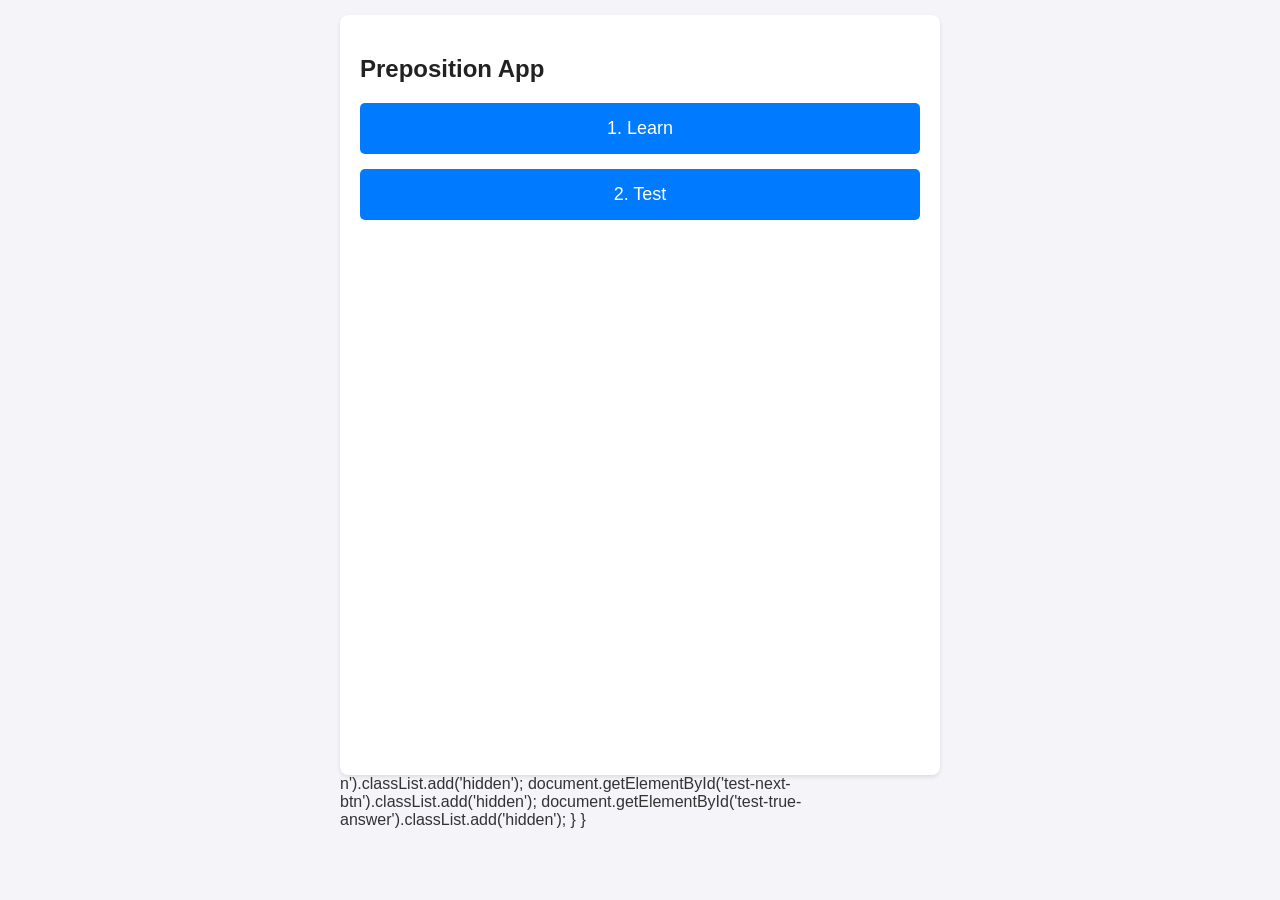
<file: Preposition (2).html>
<!DOCTYPE html>
<html lang="en">
<head>
    <meta charset="UTF-8">
    <meta name="viewport" content="width=device-width, initial-scale=1.0">
    <title>Preposition App</title>
    <style>
        body {
            font-family: Arial, sans-serif;
            padding: 15px;
            max-width: 600px;
            margin: 0 auto;
            background-color: #f4f4f9;
            color: #333;
        }
        .container {
            background: #fff;
            padding: 20px;
            border-radius: 8px;
            box-shadow: 0 2px 4px rgba(0,0,0,0.1);
            min-height: 80vh;
        }
        .hidden { display: none !important; }
        
        h1, h2, h3 { color: #222; }
        
        /* Main Menu Buttons */
        .main-btn {
            display: block;
            width: 100%;
            padding: 15px;
            margin-bottom: 15px;
            font-size: 18px;
            background-color: #007bff;
            color: white;
            border: none;
            border-radius: 5px;
            cursor: pointer;
        }
        .main-btn:active { background-color: #0056b3; }
        
        /* Nav Buttons */
        .nav-btn {
            padding: 8px 15px;
            background-color: #6c757d;
            color: white;
            border: none;
            border-radius: 4px;
            margin-bottom: 20px;
            cursor: pointer;
        }
        
        /* Learn List */
        .lesson-list-btn {
            display: inline-block;
            padding: 10px;
            margin: 5px;
            background: #e9ecef;
            border: 1px solid #ccc;
            border-radius: 4px;
            cursor: pointer;
        }
        
        /* Lesson View */
        .lesson-notes {
            background: #fdfdfd;
            padding: 15px;
            border-left: 4px solid #007bff;
            margin-bottom: 20px;
            line-height: 1.6;
            font-size: 0.95em;
        }
        .lesson-notes h3 { margin-top: 0; }
        .lesson-notes blockquote { background: #eee; padding: 5px 10px; margin: 5px 0; }
        
        /* Test & Exercise Styles */
        .progress { font-size: 0.9em; color: #666; margin-bottom: 10px; text-align: right; }
        .question { font-size: 1.1em; margin-bottom: 15px; font-weight: bold; }
        .options label {
            display: block;
            margin: 8px 0;
            padding: 10px;
            background: #e9ecef;
            border-radius: 4px;
            cursor: pointer;
        }
        input[type="radio"] { margin-right: 10px; }
        
        /* Minimal small buttons */
        .btn {
            padding: 6px 12px;
            font-size: 14px;
            border: 1px solid #ccc;
            border-radius: 4px;
            background-color: #fff;
            color: #333;
            cursor: pointer;
            margin-top: 10px;
            margin-right: 5px;
            display: inline-block;
        }
        .btn:active { background-color: #ddd; }
        .btn-primary { background-color: #007bff; color: white; border: none; }
        .btn-primary:active { background-color: #0056b3; }
        
        .result-display { margin-top: 15px; font-weight: bold; font-size: 1em; }
        .correct { color: green; }
        .wrong { color: red; }
        .true-answer {
            margin-top: 10px;
            font-size: 0.9em;
            background: #eef;
            padding: 8px;
            border-radius: 4px;
        }
        
        .exercise-block {
            border-top: 2px dashed #ccc;
            padding-top: 15px;
            margin-top: 20px;
        }
    </style>
</head>
<body>

<div class="container">
    <div id="main-menu">
        <h2>Preposition App</h2>
        <button class="main-btn" onclick="showView('learn-list-view')">1. Learn</button>
        <button class="main-btn" onclick="startTest()">2. Test</button>
    </div>

    <div id="learn-list-view" class="hidden">
        <button class="nav-btn" onclick="showView('main-menu')">← Back to Menu</button>
        <h2>Select a Lesson</h2>
        <div id="lesson-buttons-container"></div>
    </div>

    <div id="lesson-view" class="hidden">
        <button class="nav-btn" onclick="showView('learn-list-view')">← Back to Lessons</button>
        <h2 id="lesson-title">Lesson</h2>
        <div id="lesson-content" class="lesson-notes"></div>
        
        <div class="exercise-block" id="lesson-exercise-container">
            <h3>Practice Exercises</h3>
            <div id="exercise-question-text" class="question"></div>
            <div id="exercise-options" class="options"></div>
            <button id="ex-confirm-btn" class="btn btn-primary" onclick="confirmExercise()">Confirm</button>
            <div id="ex-result" class="result-display hidden"></div>
            <button id="ex-show-ans-btn" class="btn hidden" onclick="showExerciseAnswer()">Show Answer</button>
            <button id="ex-next-btn" class="btn hidden" onclick="nextExercise()">Next</button>
            <div id="ex-true-answer" class="true-answer hidden"></div>
        </div>
    </div>

    <div id="test-view" class="hidden">
        <button class="nav-btn" onclick="showView('main-menu')">← Quit Test</button>
        <div class="progress" id="test-progress"></div>
        <div class="question" id="test-question-text"></div>
        <div class="options" id="test-options"></div>
        
        <button id="test-confirm-btn" class="btn btn-primary" onclick="confirmTest()">Confirm</button>
        
        <div id="test-result" class="result-display hidden"></div>
        <button id="test-show-ans-btn" class="btn hidden" onclick="showTestAnswer()">Show Answer</button>
        <button id="test-next-btn" class="btn hidden" onclick="nextTestQuestion()">Next</button>
        
        <div id="test-true-answer" class="true-answer hidden"></div>
    </div>
</div>

<script>
    // ==========================================
    // DATA: LESSONS (First 5 complete as template)
    // ==========================================
    const lessonsData = [
        {
            word: "About",
            notes: `<h3>1. Subject Matter (အကြောင်းအရာ)</h3><p>စကားပြောဆိုမှု သို့မဟုတ် အကြောင်းအရာကို ပြသရန် သုံးသည်။</p><h3>2. Approximation (ခန့်မှန်းခြေ)</h3><p>ကိန်းဂဏန်း ခန့်မှန်းခြေကို ပြရန် သုံးသည်။</p>`,
            exercises: [
                { options: ["The pencil is about the table.", "I am reading a book about history.", "He is standing about her."], answer: "I am reading a book about history." },
                { options: ["It is about 5 o'clock now.", "The clock is about the wall.", "Put the rug about the floor."], answer: "It is about 5 o'clock now." },
                { options: ["She sat about the chair.", "The cat is about the bed.", "Tell me about your trip."], answer: "Tell me about your trip." }
            ]
        },
        {
            word: "Above",
            notes: `<h3>1. Higher Position (ပိုမြင့်သော နေရာ)</h3><p>ထိမနေဘဲ အပေါ်ဘက်တွင် ရှိနေခြင်း။</p>`,
            exercises: [
                { options: ["I was born above July.", "The sun is above the clouds.", "He is from above Myanmar."], answer: "The sun is above the clouds." },
                { options: ["The picture hangs above the sofa.", "I am looking above my glasses.", "He is good above playing guitar."], answer: "The picture hangs above the sofa." },
                { options: ["She is married above a doctor.", "I received a letter above my friend.", "The birds are flying above the trees."], answer: "The birds are flying above the trees." }
            ]
        },
        {
            word: "Across",
            notes: `<h3>1. Movement (ဖြတ်သန်းသွားခြင်း)</h3><p>တစ်ဖက်မှ အခြားတစ်ဖက်သို့ ဖြတ်သွားခြင်း။</p>`,
            exercises: [
                { options: ["He is afraid across spiders.", "He ran across the bridge.", "The keys are across the pocket."], answer: "He ran across the bridge." },
                { options: ["The shop is across the street.", "I am interested across coding.", "She is proud across her work."], answer: "The shop is across the street." },
                { options: ["He died across a heart attack.", "We walked across the river.", "The glass is full across water."], answer: "We walked across the river." }
            ]
        },
        {
            word: "Against",
            notes: `<h3>1. Physical Contact (မှီထားခြင်း)</h3><p>နံရံ သို့မဟုတ် အရာတစ်ခုကို အားပြုမှီထားခြင်း။</p>`,
            exercises: [
                { options: ["Don't lean against the glass.", "I am looking against my keys.", "He arrived against time for dinner."], answer: "Don't lean against the glass." },
                { options: ["She distributed candy against the kids.", "They argued against politics.", "The rain beat against the window."], answer: "The rain beat against the window." },
                { options: ["The cat hid against the bed.", "I have been waiting against three hours.", "Put the ladder against the wall."], answer: "Put the ladder against the wall." }
            ]
        },
        {
            word: "Along",
            notes: `<h3>1. Parallel (တစ်လျှောက်)</h3><p>အလျားလိုက်အတိုင်း သွားခြင်း။</p>`,
            exercises: [
                { options: ["The bird flew along the house.", "He is standing along front of the mirror.", "We walked along the path."], answer: "We walked along the path." },
                { options: ["He parked his car along the building.", "Trees grow along the road.", "The keys slipped along the cracks."], answer: "Trees grow along the road." },
                { options: ["He climbed along the ladder.", "The boat moved along the shore.", "She fell along the stairs."], answer: "The boat moved along the shore." }
            ]
        },
        {
            word: "Among",
            notes: `<h3>1. Group (အုပ်စုကြား)</h3><p>လူ သို့မဟုတ် အရာ ၃ ခုထက်ပိုသော အုပ်စုကြား။</p>`,
            exercises: [
                { options: ["I am waiting among the bus stop.", "He is famous among his friends.", "The train went among the tunnel."], answer: "He is famous among his friends." },
                { options: ["Look among the stars.", "The treasure was buried among the sand.", "Divide the cake among the kids."], answer: "Divide the cake among the kids." },
                { options: ["The book is written among Spanish.", "A house among the trees.", "I will see you among Monday."], answer: "A house among the trees." }
            ]
        },
        {
            word: "Around",
            notes: `<h3>1. Circular (ပတ်လည်)</h3><p>ပတ်ပတ်လည် ဝန်းရံခြင်း။</p>`,
            exercises: [
                { options: ["He works around a manager.", "The book belongs around me.", "They sat around the fire."], answer: "They sat around the fire." },
                { options: ["Walk around the building.", "He prefers tea around coffee.", "I am sick around this weather."], answer: "Walk around the building." },
                { options: ["The moon goes around the earth.", "She is capable around passing the test.", "He is fond around chocolate."], answer: "The moon goes around the earth." }
            ]
        },
        {
            word: "At",
            notes: `<h3>1. Point (နေရာ)</h3><p>တိကျသောနေရာ သို့မဟုတ် အချိန်။</p>`,
            exercises: [
                { options: ["I am at London tomorrow.", "I am at the office.", "He jumped at the pool."], answer: "I am at the office." },
                { options: ["She sit at him during movie.", "The bird flew at the house.", "Meet me at 5 PM."], answer: "Meet me at 5 PM." },
                { options: ["Look at the sky.", "I have been waiting at three hours.", "The train went at the tunnel."], answer: "Look at the sky." }
            ]
        },
        {
            word: "Behind",
            notes: `<h3>1. Rear (အနောက်ဘက်)</h3><p>အရာတစ်ခု၏ အနောက်ဘက်။</p>`,
            exercises: [
                { options: ["The car is behind the house.", "The book is written behind Spanish.", "He is good behind playing guitar."], answer: "The car is behind the house." },
                { options: ["She relies behind her parents.", "Don't hide behind the door.", "I am interested behind coding."], answer: "Don't hide behind the door." },
                { options: ["He arrived just behind time.", "She is afraid behind spiders.", "The sun went behind the clouds."], answer: "The sun went behind the clouds." }
            ]
        },
        {
            word: "Below",
            notes: `<h3>1. Lower (အောက်ဘက်)</h3><p>အဆင့် သို့မဟုတ် တည်နေရာ ပိုနိမ့်ခြင်း။</p>`,
            exercises: [
                { options: ["Sign your name below the line.", "We are traveling below London.", "They argued below politics."], answer: "Sign your name below the line." },
                { options: ["He arrived just below time.", "She relies below her parents.", "The temperature is below zero."], answer: "The temperature is below zero." },
                { options: ["I am interested below coding.", "My shoes are below the table.", "He is afraid below spiders."], answer: "My shoes are below the table." }
            ]
        },
        {
            word: "Beneath",
            notes: `<h3>1. Underneath (အောက်တည့်တည့်)</h3><p>အောက်ခြေတွင် ဖုံးအုပ်ခံထားရခြင်း။</p>`,
            exercises: [
                { options: ["She apologized beneath being late.", "They found gold beneath the floor.", "The train went beneath the tunnel."], answer: "They found gold beneath the floor." },
                { options: ["He parked his car beneath the building.", "I am looking beneath my glasses.", "Sit beneath the tree shadow."], answer: "Sit beneath the tree shadow." },
                { options: ["She was born beneath July.", "The store is open beneath 9 AM.", "The valley lies beneath the mountain."], answer: "The valley lies beneath the mountain." }
            ]
        },
        {
            word: "Beside",
            notes: `<h3>1. Next To (ဘေးတွင်)</h3><p>ဘေးကပ်လျက် ရှိနေခြင်း။</p>`,
            exercises: [
                { options: ["He walked beside the street.", "Sit beside me.", "The keys slipped beside the cracks."], answer: "Sit beside me." },
                { options: ["She distributed candy beside the kids.", "We stayed indoors beside the storm.", "The bank is beside the hotel."], answer: "The bank is beside the hotel." },
                { options: ["He will finish work beside Friday.", "Who is standing beside you?", "I can't wait beside the weekend."], answer: "Who is standing beside you?" }
            ]
        },
        {
            word: "Between",
            notes: `<h3>1. Middle (အလယ်ကြား)</h3><p>အရာနှစ်ခုကြား။</p>`,
            exercises: [
                { options: ["They live between the street from us.", "She leaned between the wall.", "I sat between Tom and Jerry."], answer: "I sat between Tom and Jerry." },
                { options: ["We walked between the river bank.", "The ball is between the boxes.", "There is a fence between the garden."], answer: "The ball is between the boxes." },
                { options: ["The temperature is between zero.", "Choose between blue and red.", "The treasure was buried between the sand."], answer: "Choose between blue and red." }
            ]
        },
        {
            word: "Beyond",
            notes: `<h3>1. Past (ဟိုဘက်တွင်)</h3><p>ကန့်သတ်ချက် သို့မဟုတ် နေရာထက် ကျော်လွန်ခြင်း။</p>`,
            exercises: [
                { options: ["Look beyond the stars.", "This gift is beyond you.", "The village is beyond the hill."], answer: "The village is beyond the hill." },
                { options: ["The truth is beyond doubt.", "I received a letter beyond my friend.", "He is standing beyond front of the mirror."], answer: "The truth is doubt." },
                { options: ["Put the box beyond the closet.", "Look beyond the horizon.", "The dog ran beyond the house."], answer: "Look beyond the horizon." }
            ]
        },
        {
            word: "By",
            notes: `<h3>1. Nearness (အနီး)</h3><p>ဘေးတွင် သို့မဟုတ် အနီးတွင်။</p><h3>2. Method (နည်းလမ်း)</h3>`,
            exercises: [
                { options: ["They waited by the building.", "He climbed by the ladder.", "I live by the sea."], answer: "I live by the sea." },
                { options: ["Go to work by car.", "She fell by the stairs.", "Take your shoes by."], answer: "Go to work by car." },
                { options: ["He threw the ball by me.", "The letter was written by him.", "Don't throw stones by the dog."], answer: "The letter was written by him." }
            ]
        },
        {
            word: "Down",
            notes: `<h3>1. Descending (အောက်သို့)</h3><p>အထက်မှ အောက်သို့။</p>`,
            exercises: [
                { options: ["We walked down the beach.", "Go down the stairs.", "She cut the paper down scissors."], answer: "Go down the stairs." },
                { options: ["He went to the party down friends.", "I will call you down an hour.", "Sit down on the chair."], answer: "Sit down on the chair." },
                { options: ["The sun is going down.", "Everyone was there down John.", "He works as a manager down the company."], answer: "The sun is going down." }
            ]
        },
        {
            word: "During",
            notes: `<h3>1. Period (အတွင်း)</h3><p>အချိန်ကာလတစ်ခုအတွင်း။</p>`,
            exercises: [
                { options: ["She is married during a doctor.", "Don't sleep during the class.", "I agree during you completely."], answer: "Don't sleep during the class." },
                { options: ["He is addicted during coffee.", "They congratulated her during success.", "It rained during the night."], answer: "It rained during the night." },
                { options: ["She insists during paying the bill.", "The book belongs during me.", "Quiet during the exam."], answer: "Quiet during the exam." }
            ]
        },
        {
            word: "Except",
            notes: `<h3>1. Exclusion (မှလွဲ၍)</h3><p>တစ်ခုကို ချန်လှပ်ထားခြင်း။</p>`,
            exercises: [
                { options: ["We complained except the noise.", "He died except a heart attack.", "Everyone went except me."], answer: "Everyone went except me." },
                { options: ["I like all fruits except apple.", "She suffers except asthma.", "I am familiar except this software."], answer: "I like all fruits except apple." },
                { options: ["He was accused except theft.", "Open daily except Sunday.", "She is capable except passing."], answer: "Open daily except Sunday." }
            ]
        },
        {
            word: "For",
            notes: `<h3>1. Purpose (အတွက်)</h3><p>ရည်ရွယ်ချက် သို့မဟုတ် လက်ခံသူ။</p>`,
            exercises: [
                { options: ["I am proud for your achievements.", "The glass is full for water.", "This gift is for you."], answer: "This gift is for you." },
                { options: ["Are you satisfied for the result?", "I am waiting for the bus.", "He is famous for his paintings."], answer: "I am waiting for the bus." },
                { options: ["Cook dinner for us.", "She is responsible for the project.", "I apologize for the mistake."], answer: "Cook dinner for us." }
            ]
        },
        {
            word: "From",
            notes: `<h3>1. Origin (မှ)</h3><p>စတင်ရာနေရာ သို့မဟုတ် အချိန်။</p>`,
            exercises: [
                { options: ["They objected from the new rules.", "I am from Myanmar.", "He prefers tea from coffee."], answer: "I am from Myanmar." },
                { options: ["She prevented him from leaving.", "I succeeded from fixing the car.", "Take it from the table."], answer: "Take it from the table." },
                { options: ["He believes from ghosts.", "She depends from public transport.", "A letter from my friend."], answer: "A letter from my friend." }
            ]
        },
        {
            word: "In",
            notes: `<h3>1. Enclosed (ထဲတွင်)</h3><p>အတွင်းဘက်တွင်။</p>`,
            exercises: [
                { options: ["I am thinking in buying a car.", "The pen is in the bag.", "He stared in the painting."], answer: "The pen is in the bag." },
                { options: ["She smiled in the child.", "They laughed in his joke.", "I live in Singapore."], answer: "I live in Singapore." },
                { options: ["He shouted in me in anger.", "Born in July.", "She threw the ball in me."], answer: "Born in July." }
            ]
        },
        {
            word: "Inside",
            notes: `<h3>1. Interior (အတွင်းဘက်)</h3><p>အထဲတွင် ရှိနေခြင်း။</p>`,
            exercises: [
                { options: ["I pointed inside the map.", "Go inside the house.", "He was amazed inside the view."], answer: "Go inside the house." },
                { options: ["She is shocked inside the news.", "I am surprised inside his behavior.", "What is inside the box?"], answer: "What is inside the box?" },
                { options: ["He is annoyed inside loud music.", "Stay inside during rain.", "She is angry inside her brother."], answer: "Stay inside during rain." }
            ]
        },
        {
            word: "Into",
            notes: `<h3>1. Movement (ထဲသို့)</h3><p>အပြင်မှ အထဲသို့ ဝင်ခြင်း။</p>`,
            exercises: [
                { options: ["I am excited into the trip.", "Walk into the room.", "He is worried into his exams."], answer: "Walk into the room." },
                { options: ["She is passionate into teaching.", "I feel sorry into him.", "Jump into the water."], answer: "Jump into the water." },
                { options: ["He is jealous into her success.", "Put it into the trash.", "She is tired into working all day."], answer: "Put it into the trash." }
            ]
        },
        {
            word: "Of",
            notes: `<h3>1. Possession (၏)</h3><p>ပိုင်ဆိုင်မှု သို့မဟုတ် အစိတ်အပိုင်း။</p>`,
            exercises: [
                { options: ["I am sick of this weather.", "The color of the car.", "He is fond of chocolate."], answer: "The color of the car." },
                { options: ["She was absent of school.", "I am reading a book of history.", "A cup of tea."], answer: "A cup of tea." },
                { options: ["It is of 5 o'clock now.", "The end of the story.", "Tell me of your trip."], answer: "The end of the story." }
            ]
        },
        {
            word: "Off",
            notes: `<h3>1. Separation (ခွာခြင်း)</h3><p>မျက်နှာပြင်မှ ခွာထွက်ခြင်း။</p>`,
            exercises: [
                { options: ["The sun is off the clouds.", "Take off your shoes.", "His name is off mine on the list."], answer: "Take off your shoes." },
                { options: ["The temperature is off zero.", "He ran off the bridge.", "Jump off the wall."], answer: "Jump off the wall." },
                { options: ["The shop is off the street.", "Turn off the light.", "We walked off the river."], answer: "Turn off the light." }
            ]
        },
        {
            word: "On",
            notes: `<h3>1. Surface (ပေါ်တွင်)</h3><p>မျက်နှာပြင်နှင့် ထိကပ်နေခြင်း။</p>`,
            exercises: [
                { options: ["Don't lean on the glass.", "The book is on the desk.", "He fought on the enemy."], answer: "The book is on the desk." },
                { options: ["Put the ladder on the wall.", "We walked on the path.", "On Monday we work."], answer: "On Monday we work." },
                { options: ["Trees grow on the road.", "Poster on the wall.", "The boat moved on the shore."], answer: "Poster on the wall." }
            ]
        },
        {
            word: "Out of",
            notes: `<h3>1. Exit (ထဲမှ)</h3><p>အတွင်းမှ အပြင်သို့ ထွက်ခြင်း။</p>`,
            exercises: [
                { options: ["He is famous out of his friends.", "Get out of the car.", "Divide the cake out of the kids."], answer: "Get out of the car." },
                { options: ["A house out of the trees.", "They sat out of the fire.", "Out of money now."], answer: "Out of money now." },
                { options: ["The moon goes out of the earth.", "Ran out of the room.", "Walk out of the building."], answer: "Ran out of the room." }
            ]
        },
        {
            word: "Outside",
            notes: `<h3>1. Exterior (အပြင်ဘက်)</h3><p>အပြင်ဘက်ခြမ်းတွင်။</p>`,
            exercises: [
                { options: ["I am outside the office.", "Wait outside the gate.", "Meet me outside 5 PM."], answer: "Wait outside the gate." },
                { options: ["Play outside in park.", "Look outside the sky.", "The car is outside the house."], answer: "Play outside in park." },
                { options: ["Don't hide outside the door.", "Noise outside my window.", "The sun went outside the clouds."], answer: "Noise outside my window." }
            ]
        },
        {
            word: "Over",
            notes: `<h3>1. Crossing (အပေါ်မှ)</h3><p>ကျော်ဖြတ်ခြင်း သို့မဟုတ် ဖုံးအုပ်ခြင်း။</p>`,
            exercises: [
                { options: ["Sign your name over the line.", "Jump over the fence.", "The temperature is over zero."], answer: "Jump over the fence." },
                { options: ["My shoes are over the table.", "Over 100 people.", "They found gold over the floor."], answer: "Over 100 people." },
                { options: ["Sit over the tree shadow.", "Bridge over the river.", "The valley lies over the mountain."], answer: "Bridge over the river." }
            ]
        },
        {
            word: "Since",
            notes: `<h3>1. Starting point (ကတည်းက)</h3><p>အတိတ်မှ စတင်ခဲ့သော အချိန်။</p>`,
            exercises: [
                { options: ["Sit since me.", "I have been here since 2 PM.", "The bank is since the hotel."], answer: "I have been here since 2 PM." },
                { options: ["Who is standing since you?", "I sat since Tom and Jerry.", "Since 2010 I live here."], answer: "Since 2010 I live here." },
                { options: ["The ball is since the boxes.", "Working since morning.", "Choose since blue and red."], answer: "Working since morning." }
            ]
        },
        {
            word: "Through",
            notes: `<h3>1. Penetrating (ဖောက်၍)</h3><p>အတွင်းထဲမှ ဖြတ်သွားခြင်း။</p>`,
            exercises: [
                { options: ["The village is through the hill.", "Walk through the tunnel.", "The truth is through doubt."], answer: "Walk through the tunnel." },
                { options: ["Look through the window.", "Look through the horizon.", "I live through the sea."], answer: "Look through the window." },
                { options: ["Go to work through car.", "Drive through the forest.", "The letter was written through him."], answer: "Drive through the forest." }
            ]
        },
        {
            word: "To",
            notes: `<h3>1. Destination (သို့)</h3><p>ဦးတည်ရာ ခရီးဆုံး။</p>`,
            exercises: [
                { options: ["Go down to stairs.", "Go to school.", "Sit down to the chair."], answer: "Go to school." },
                { options: ["The sun is going to.", "Don't sleep to the class.", "Send it to me."], answer: "Send it to me." },
                { options: ["It rained to the night.", "Welcome to Singapore.", "Quiet to the exam."], answer: "Welcome to Singapore." }
            ]
        },
        {
            word: "Toward",
            notes: `<h3>1. Direction (ဘက်သို့)</h3><p>ရောက်ချင်မှရောက်မည်၊ ဦးတည်ရာ။</p>`,
            exercises: [
                { options: ["Everyone went toward me.", "Walk toward the exit.", "I like all fruits toward apple."], answer: "Walk toward the exit." },
                { options: ["Open daily toward Sunday.", "This gift is toward you.", "Run toward me."], answer: "Run toward me." },
                { options: ["I am waiting toward the bus.", "Heading toward the goal.", "Cook dinner toward us."], answer: "Heading toward the goal." }
            ]
        },
        {
            word: "Under",
            notes: `<h3>1. Position (အောက်)</h3><p>အပေါ်မှ အုပ်မိုးခံထားရသော အောက်။</p>`,
            exercises: [
                { options: ["I am from under Myanmar.", "Cat under the chair.", "Take it under the table."], answer: "Cat under the chair." },
                { options: ["A letter under my friend.", "The pen is under the bag.", "Stand under umbrella."], answer: "Stand under umbrella." },
                { options: ["I live under Singapore.", "Hide under the bed.", "Born under July."], answer: "Hide under the bed." }
            ]
        },
        {
            word: "Until",
            notes: `<h3>1. End point (အထိ)</h3><p>အချိန် တစ်ခုအထိ။</p>`,
            exercises: [
                { options: ["Go until the house.", "Wait until 9 PM.", "What is until the box?"], answer: "Wait until 9 PM." },
                { options: ["Stay until during rain.", "Until Monday I wait.", "Walk until the room."], answer: "Until Monday I wait." },
                { options: ["Jump until the water.", "Not open until May.", "Put it until the trash."], answer: "Not open until May." }
            ]
        },
        {
            word: "Up",
            notes: `<h3>1. Ascending (အထက်သို့)</h3><p>အနိမ့်မှ အမြင့်သို့။</p>`,
            exercises: [
                { options: ["The color up the car.", "Go up the hill.", "A cup up tea."], answer: "Go up the hill." },
                { options: ["The end up the story.", "Take up your shoes.", "Look up at sky."], answer: "Look up at sky." },
                { options: ["Jump up the wall.", "Climb up the tree.", "Turn up the light."], answer: "Climb up the tree." }
            ]
        },
        {
            word: "With",
            notes: `<h3>1. Accompaniment (နှင့်)</h3><p>အတူတကွ သို့မဟုတ် ကိရိယာ။</p>`,
            exercises: [
                { options: ["The book is with the desk.", "Go with him.", "With Monday we work."], answer: "Go with him." },
                { options: ["Poster with the wall.", "Get with the car.", "Cut with knife."], answer: "Cut with knife." },
                { options: ["Out with money now.", "Coffee with milk.", "Ran with the room."], answer: "Coffee with milk." }
            ]
        },
        {
            word: "Within",
            notes: `<h3>1. Limits (အတွင်း)</h3><p>သတ်မှတ်ချက်ကို မကျော်လွန်သော အတွင်း။</p>`,
            exercises: [
                { options: ["Wait within the gate.", "Stay within the building.", "Play within in park."], answer: "Stay within the building." },
                { options: ["Noise within my window.", "Jump within the fence.", "Finish within 1 hour."], answer: "Finish within 1 hour." },
                { options: ["Over within people.", "Within reach.", "Bridge within the river."], answer: "Within reach." }
            ]
        },
        {
            word: "Without",
            notes: `<h3>1. Absence (မပါဘဲ)</h3><p>မရှိဘဲ သို့မဟုတ် မပါဝင်ဘဲ။</p>`,
            exercises: [
                { options: ["I have been here without 2 PM.", "Tea without sugar.", "Without 2010 I live here."], answer: "Tea without sugar." },
                { options: ["Working without morning.", "Walk without the tunnel.", "Left without goodbye."], answer: "Left without goodbye." },
                { options: ["Look without the window.", "Can't live without water.", "Drive without the forest."], answer: "Can't live without water." }
            ]
        }
    ];

    // ==========================================
    // DATA: 100 QUESTION TEST
    // ==========================================
    const testQuestions = [
        { q: "The keys are ___ the table.", options: ["in", "on", "at"], answer: "on" },
        { q: "I will see you ___ Monday.", options: ["in", "on", "at"], answer: "on" },
        { q: "She has been living here ___ 2015.", options: ["for", "since", "from"], answer: "since" },
        { q: "He is good ___ playing the guitar.", options: ["at", "in", "on"], answer: "at" },
        { q: "Let's meet ___ the coffee shop.", options: ["in", "on", "at"], answer: "at" },
        { q: "The cat hid ___ the bed.", options: ["under", "over", "above"], answer: "under" },
        { q: "We walked ___ the park.", options: ["through", "between", "over"], answer: "through" },
        { q: "She sat ___ him during the movie.", options: ["beside", "besides", "along"], answer: "beside" },
        { q: "I have been waiting ___ three hours.", options: ["for", "since", "during"], answer: "for" },
        { q: "He jumped ___ the pool.", options: ["into", "onto", "in"], answer: "into" },
        { q: "The picture hangs ___ the fireplace.", options: ["above", "over", "on"], answer: "above" },
        { q: "We are traveling ___ London tomorrow.", options: ["to", "at", "in"], answer: "to" },
        { q: "They argued ___ politics.", options: ["about", "on", "for"], answer: "about" },
        { q: "The book is written ___ Spanish.", options: ["in", "by", "with"], answer: "in" },
        { q: "He arrived just ___ time for dinner.", options: ["in", "on", "at"], answer: "in" },
        { q: "She relies ___ her parents for money.", options: ["on", "in", "to"], answer: "on" },
        { q: "Are you interested ___ learning code?", options: ["in", "about", "for"], answer: "in" },
        { q: "He is afraid ___ spiders.", options: ["of", "from", "by"], answer: "of" },
        { q: "She apologized ___ being late.", options: ["for", "about", "to"], answer: "for" },
        { q: "The train went ___ the tunnel.", options: ["through", "across", "over"], answer: "through" },
        { q: "He parked his car ___ the building.", options: ["behind", "after", "back"], answer: "behind" },
        { q: "The bird flew ___ the house.", options: ["over", "above", "on"], answer: "over" },
        { q: "I am looking ___ my glasses.", options: ["for", "at", "to"], answer: "for" },
        { q: "She was born ___ July.", options: ["in", "on", "at"], answer: "in" },
        { q: "The store is open ___ 9 AM to 5 PM.", options: ["from", "since", "for"], answer: "from" },
        { q: "He walked ___ the street.", options: ["across", "through", "between"], answer: "across" },
        { q: "The keys slipped ___ the cracks.", options: ["between", "among", "in"], answer: "between" },
        { q: "She distributed the candy ___ the children.", options: ["among", "between", "with"], answer: "among" },
        { q: "We stayed indoors ___ the storm.", options: ["during", "while", "for"], answer: "during" },
        { q: "He will finish the work ___ Friday.", options: ["by", "until", "to"], answer: "by" },
        { q: "I can't wait ___ the weekend.", options: ["until", "for", "to"], answer: "until" },
        { q: "They live ___ the street from us.", options: ["across", "opposite", "over"], answer: "across" },
        { q: "She leaned ___ the wall.", options: ["against", "on", "at"], answer: "against" },
        { q: "We walked ___ the river bank.", options: ["along", "through", "across"], answer: "along" },
        { q: "There is a fence ___ the garden.", options: ["around", "about", "round"], answer: "around" },
        { q: "The temperature is ___ zero.", options: ["below", "under", "beneath"], answer: "below" },
        { q: "The treasure was buried ___ the sand.", options: ["beneath", "below", "underneath"], answer: "beneath" },
        { q: "Look ___ the stars.", options: ["beyond", "above", "over"], answer: "beyond" },
        { q: "This gift is ___ you.", options: ["for", "to", "from"], answer: "for" },
        { q: "I received a letter ___ my friend.", options: ["from", "by", "of"], answer: "from" },
        { q: "He is standing ___ front of the mirror.", options: ["in", "at", "on"], answer: "in" },
        { q: "Put the box ___ the closet.", options: ["inside", "in", "into"], answer: "inside" },
        { q: "The dog ran ___ the house.", options: ["out of", "outside", "from"], answer: "out of" },
        { q: "They waited ___ the building.", options: ["outside", "out", "without"], answer: "outside" },
        { q: "He climbed ___ the ladder.", options: ["up", "on", "over"], answer: "up" },
        { q: "She fell ___ the stairs.", options: ["down", "off", "from"], answer: "down" },
        { q: "Take your shoes ___.", options: ["off", "out", "away"], answer: "off" },
        { q: "He threw the ball ___ me.", options: ["to", "at", "for"], answer: "to" },
        { q: "Don't throw stones ___ the dog.", options: ["at", "to", "on"], answer: "at" },
        { q: "We walked ___ the beach.", options: ["toward", "at", "for"], answer: "toward" },
        { q: "She cut the paper ___ scissors.", options: ["with", "by", "using"], answer: "with" },
        { q: "He went to the party ___ his friends.", options: ["without", "except", "but"], answer: "without" },
        { q: "I will call you ___ an hour.", options: ["within", "in", "for"], answer: "within" },
        { q: "Everyone was there ___ John.", options: ["except", "beside", "without"], answer: "except" },
        { q: "He works as a manager ___ the company.", options: ["at", "in", "for"], answer: "at" },
        { q: "She is married ___ a doctor.", options: ["to", "with", "by"], answer: "to" },
        { q: "I agree ___ you completely.", options: ["with", "to", "on"], answer: "with" },
        { q: "He is addicted ___ coffee.", options: ["to", "with", "on"], answer: "to" },
        { q: "They congratulated her ___ her success.", options: ["on", "for", "about"], answer: "on" },
        { q: "She insists ___ paying the bill.", options: ["on", "in", "for"], answer: "on" },
        { q: "The book belongs ___ me.", options: ["to", "with", "for"], answer: "to" },
        { q: "We complained ___ the noise.", options: ["about", "of", "for"], answer: "about" },
        { q: "He died ___ a heart attack.", options: ["of", "from", "by"], answer: "of" },
        { q: "She suffers ___ asthma.", options: ["from", "of", "with"], answer: "from" },
        { q: "I am familiar ___ this software.", options: ["with", "to", "about"], answer: "with" },
        { q: "He was accused ___ theft.", options: ["of", "for", "about"], answer: "of" },
        { q: "She is capable ___ passing the test.", options: ["of", "for", "to"], answer: "of" },
        { q: "I am proud ___ your achievements.", options: ["of", "for", "about"], answer: "of" },
        { q: "The glass is full ___ water.", options: ["of", "with", "from"], answer: "of" },
        { q: "Are you satisfied ___ the result?", options: ["with", "about", "for"], answer: "with" },
        { q: "He is famous ___ his paintings.", options: ["for", "about", "of"], answer: "for" },
        { q: "She is responsible ___ the project.", options: ["for", "of", "about"], answer: "for" },
        { q: "I apologize ___ the mistake.", options: ["for", "about", "of"], answer: "for" },
        { q: "They objected ___ the new rules.", options: ["to", "against", "on"], answer: "to" },
        { q: "He prefers tea ___ coffee.", options: ["to", "over", "than"], answer: "to" },
        { q: "She prevented him ___ leaving.", options: ["from", "to", "of"], answer: "from" },
        { q: "I succeeded ___ fixing the car.", options: ["in", "at", "on"], answer: "in" },
        { q: "He believes ___ ghosts.", options: ["in", "on", "about"], answer: "in" },
        { q: "She depends ___ public transport.", options: ["on", "in", "to"], answer: "on" },
        { q: "I am thinking ___ buying a car.", options: ["of", "on", "to"], answer: "of" },
        { q: "He stared ___ the painting.", options: ["at", "on", "to"], answer: "at" },
        { q: "She smiled ___ the child.", options: ["at", "to", "on"], answer: "at" },
        { q: "They laughed ___ his joke.", options: ["at", "on", "about"], answer: "at" },
        { q: "He shouted ___ me in anger.", options: ["at", "to", "on"], answer: "at" },
        { q: "She threw the ball ___ me to catch.", options: ["to", "at", "for"], answer: "to" },
        { q: "I pointed ___ the map.", options: ["at", "on", "to"], answer: "at" },
        { q: "He was amazed ___ the view.", options: ["at", "by", "with"], answer: "at" },
        { q: "She is shocked ___ the news.", options: ["by", "at", "with"], answer: "by" },
        { q: "I am surprised ___ his behavior.", options: ["at", "by", "with"], answer: "at" },
        { q: "He is annoyed ___ the loud music.", options: ["by", "with", "at"], answer: "by" },
        { q: "She is angry ___ her brother.", options: ["with", "at", "about"], answer: "with" },
        { q: "I am excited ___ the trip.", options: ["about", "for", "with"], answer: "about" },
        { q: "He is worried ___ his exams.", options: ["about", "for", "of"], answer: "about" },
        { q: "She is passionate ___ teaching.", options: ["about", "for", "in"], answer: "about" },
        { q: "I feel sorry ___ him.", options: ["for", "about", "to"], answer: "for" },
        { q: "He is jealous ___ her success.", options: ["of", "for", "about"], answer: "of" },
        { q: "She is tired ___ working all day.", options: ["of", "from", "with"], answer: "of" },
        { q: "I am sick ___ this weather.", options: ["of", "with", "from"], answer: "of" },
        { q: "He is fond ___ chocolate.", options: ["of", "for", "with"], answer: "of" },
        { q: "She was absent ___ school.", options: ["from", "of", "to"], answer: "from" }
    ];

    // ==========================================
    // LOGIC & STATE
    // ==========================================
    
    // View Navigation
    function showView(viewId) {
        document.getElementById('main-menu').classList.add('hidden');
        document.getElementById('learn-list-view').classList.add('hidden');
        document.getElementById('lesson-view').classList.add('hidden');
        document.getElementById('test-view').classList.add('hidden');
        
        document.getElementById(viewId).classList.remove('hidden');
    }

    // Populate Learn Menu
    const lessonButtonsContainer = document.getElementById('lesson-buttons-container');
    lessonsData.forEach((lesson, index) => {
        const btn = document.createElement('div');
        btn.className = 'lesson-list-btn';
        btn.innerText = lesson.word;
        btn.onclick = () => loadLesson(index);
        lessonButtonsContainer.appendChild(btn);
    });

    // ==========================================
    // LESSON EXERCISE LOGIC
    // ==========================================
    let currentLessonIndex = 0;
    let currentExIndex = 0;

    function loadLesson(index) {
        currentLessonIndex = index;
        const lesson = lessonsData[index];
        document.getElementById('lesson-title').innerText = `Preposition: ${lesson.word}`;
        document.getElementById('lesson-content').innerHTML = lesson.notes;
        
        showView('lesson-view');
        currentExIndex = 0;
        loadExercise();
    }

    function loadExercise() {
        const exData = lessonsData[currentLessonIndex].exercises[currentExIndex];
        document.getElementById('exercise-question-text').innerText = `Select the correct sentence (Exercise ${currentExIndex + 1} of 3):`;
        
        const optionsContainer = document.getElementById('exercise-options');
        optionsContainer.innerHTML = '';
        exData.options.forEach(opt => {
            const label = document.createElement('label');
            label.innerHTML = `<input type="radio" name="ex-option" value="${opt}"> ${opt}`;
            optionsContainer.appendChild(label);
        });

        // Reset UI
        document.getElementById('ex-confirm-btn').classList.remove('hidden');
        document.getElementById('ex-result').classList.add('hidden');
        document.getElementById('ex-show-ans-btn').classList.add('hidden');
        document.getElementById('ex-next-btn').classList.add('hidden');
        document.getElementById('ex-true-answer').classList.add('hidden');
    }

    function confirmExercise() {
        const selected = document.querySelector('input[name="ex-option"]:checked');
        if (!selected) { alert("Please select an option."); return; }

        document.getElementById('ex-confirm-btn').classList.add('hidden');
        const answer = selected.value;
        const correctAnswer = lessonsData[currentLessonIndex].exercises[currentExIndex].answer;
        const resultDiv = document.getElementById('ex-result');

        resultDiv.classList.remove('hidden');
        if (answer === correctAnswer) {
            resultDiv.innerText = "Right!";
            resultDiv.className = "result-display correct";
        } else {
            resultDiv.innerText = "Wrong!";
            resultDiv.className = "result-display wrong";
        }

        document.getElementById('ex-show-ans-btn').classList.remove('hidden');
        document.getElementById('ex-next-btn').classList.remove('hidden');
        document.querySelectorAll('input[name="ex-option"]').forEach(input => input.disabled = true);
    }

    function showExerciseAnswer() {
        const div = document.getElementById('ex-true-answer');
        div.innerText = `Correct sentence: ${lessonsData[currentLessonIndex].exercises[currentExIndex].answer}`;
        div.classList.remove('hidden');
    }

    function nextExercise() {
        currentExIndex++;
        if (currentExIndex < lessonsData[currentLessonIndex].exercises.length) {
            loadExercise();
        } else {
            document.getElementById('exercise-question-text').innerText = "All exercises for this lesson completed!";
            document.getElementById('exercise-options').innerHTML = '';
            document.getElementById('ex-confirm-btn').classList.add('hidden');
            document.getElementById('ex-result').classList.add('hidden');
            document.getElementById('ex-show-ans-btn').classList.add('hidden');
            document.getElementById('ex-next-btn').classList.add('hidden');
            document.getElementById('ex-true-answer').classList.add('hidden');
        }
    }

    // ==========================================
    // 100 QUESTION TEST LOGIC
    // ==========================================
    let testIndex = 0;
    let testScore = 0;

    function startTest() {
        showView('test-view');
        testIndex = 0;
        testScore = 0;
        loadTestQuestion();
    }

    function loadTestQuestion() {
        const qData = testQuestions[testIndex];
        document.getElementById('test-progress').innerText = `Question ${testIndex + 1} of ${testQuestions.length}`;
        document.getElementById('test-question-text').innerText = qData.q;
        
        const optionsContainer = document.getElementById('test-options');
        optionsContainer.innerHTML = '';
        qData.options.forEach(opt => {
            const label = document.createElement('label');
            label.innerHTML = `<input type="radio" name="test-option" value="${opt}"> ${opt}`;
            optionsContainer.appendChild(label);
        });

        // Reset UI
        document.getElementById('test-confirm-btn').classList.remove('hidden');
        document.getElementById('test-result').classList.add('hidden');
        document.getElementById('test-show-ans-btn').classList.add('hidden');
        document.getElementById('test-next-btn').classList.add('hidden');
        document.getElementById('test-true-answer').classList.add('hidden');
    }

    function confirmTest() {
        const selected = document.querySelector('input[name="test-option"]:checked');
        if (!selected) { alert("Please select an answer."); return; }

        document.getElementById('test-confirm-btn').classList.add('hidden');
        const answer = selected.value;
        const correctAnswer = testQuestions[testIndex].answer;
        const resultDiv = document.getElementById('test-result');

        resultDiv.classList.remove('hidden');
        if (answer === correctAnswer) {
            resultDiv.innerText = "Right!";
            resultDiv.className = "result-display correct";
            testScore++;
        } else {
            resultDiv.innerText = "Wrong!";
            resultDiv.className = "result-display wrong";
        }

        document.getElementById('test-show-ans-btn').classList.remove('hidden');
        document.getElementById('test-next-btn').classList.remove('hidden');
        document.querySelectorAll('input[name="test-option"]').forEach(input => input.disabled = true);
    }

    function showTestAnswer() {
        const div = document.getElementById('test-true-answer');
        div.innerText = `The correct answer is: ${testQuestions[testIndex].answer}`;
        div.classList.remove('hidden');
    }

    function nextTestQuestion() {
        testIndex++;
        if (testIndex < testQuestions.length) {
            loadTestQuestion();
        } else {
            document.getElementById('test-progress').innerText = "Completed";
            document.getElementById('test-question-text').innerText = `Test Finished! Score: ${testScore} / ${testQuestions.length}`;
            document.getElementById('test-options').innerHTML = '';
            document.getElementById('test-confirm-btn').classList.add('hidden');
            document.getElementById('test-result').classList.add('hidden');
            document.getElementById('test-show-ans-btn').classList.add('hidden');
            document.getElementById('test-next-btn').classList.add('hidden');
            document.getElementById('test-true-answer').classList.add('hidden');
        }
    }
</script>

</body>
</html>
n').classList.add('hidden');
            document.getElementById('test-next-btn').classList.add('hidden');
            document.getElementById('test-true-answer').classList.add('hidden');
        }
    }
</script>

</body>
</html>
</body>
</html>
</file>
